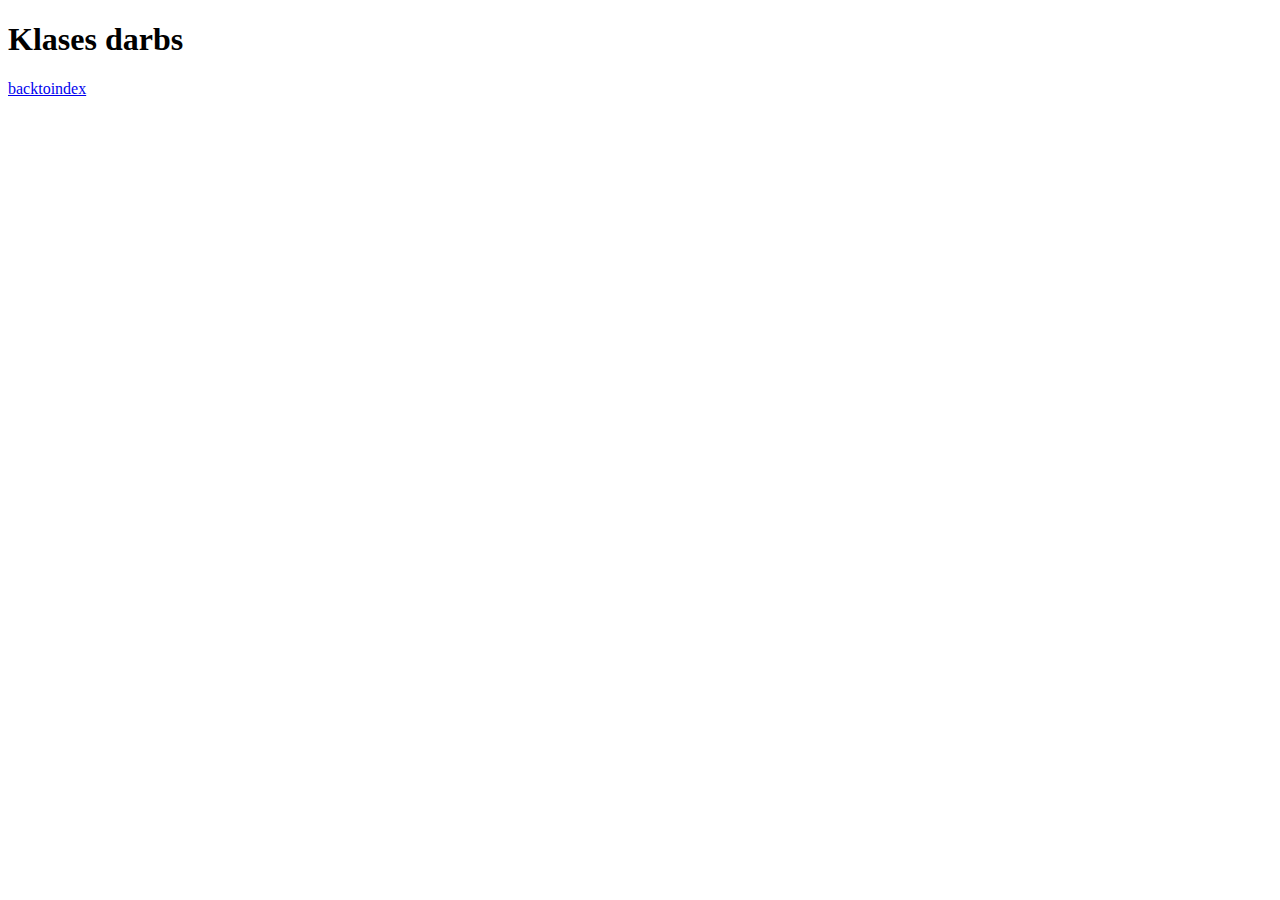
<file: about.html>
<!DOCTYPE html>
<html lang="en">
<head>
    <meta charset="UTF-8">
    <meta name="viewport" content="width=device-width, initial-scale=1.0">
    <title>Document</title>
</head>
<body>
    <h1>Klases darbs</h1>
    <a href="index.html">backtoindex</a>
</body>
</html>
</file>
